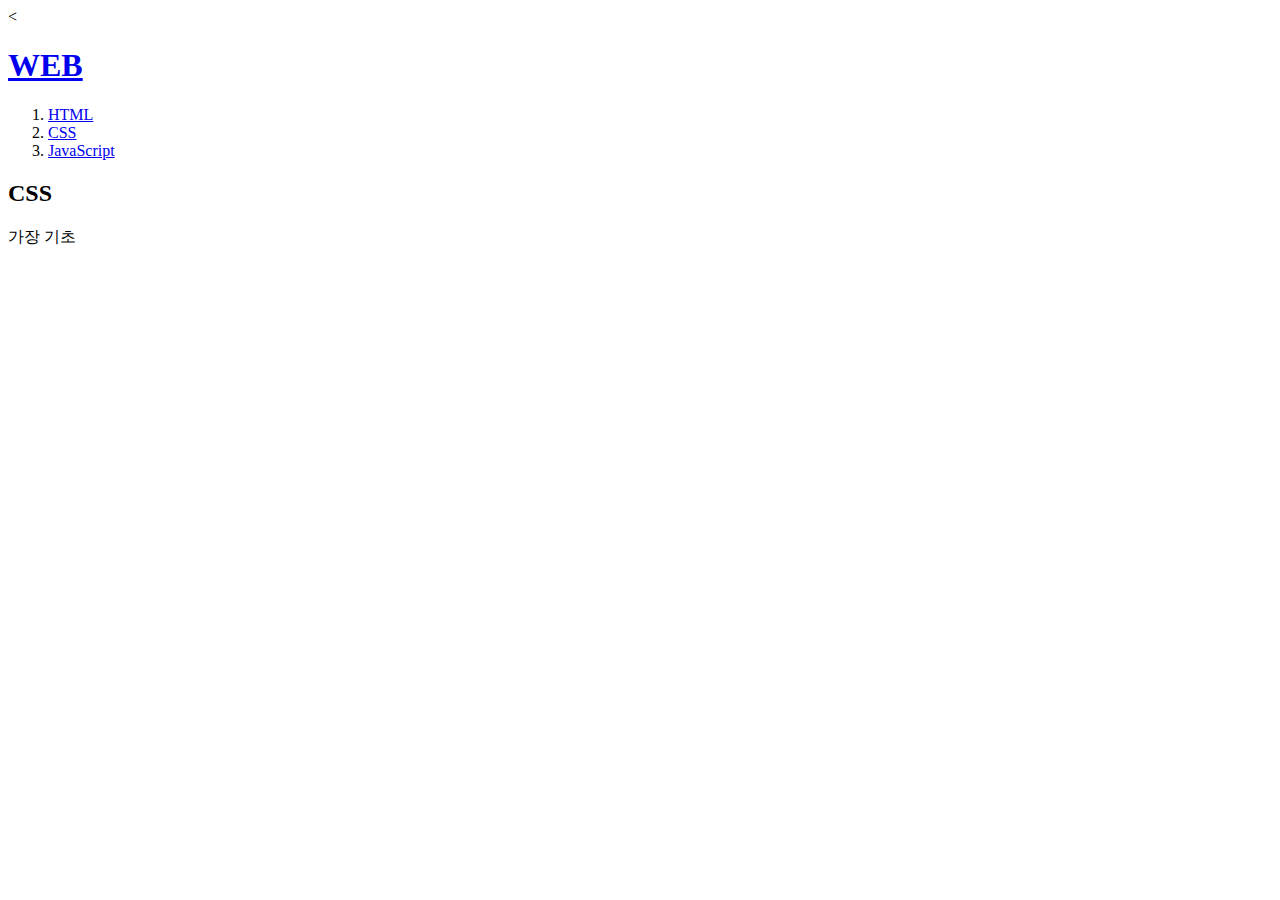
<file: 1.HTML>
<!<!DOCTYPE html>
<html>
<head>
    <title>web - HTML</title>
    <meta charset="utf-8"
</head>
<<body>
  <h1><a href="index.html">WEB</a></h1>
  <ol>
    <li><a href="1.html">HTML</a></li>
    <li><a href="2.html">CSS</a></li>
    <li><a href="3.html">JavaScript</a></li>
  </ol>
  <h2>CSS</h2>
  <p>가장 기초
  </p>
</body>
</html>
</file>
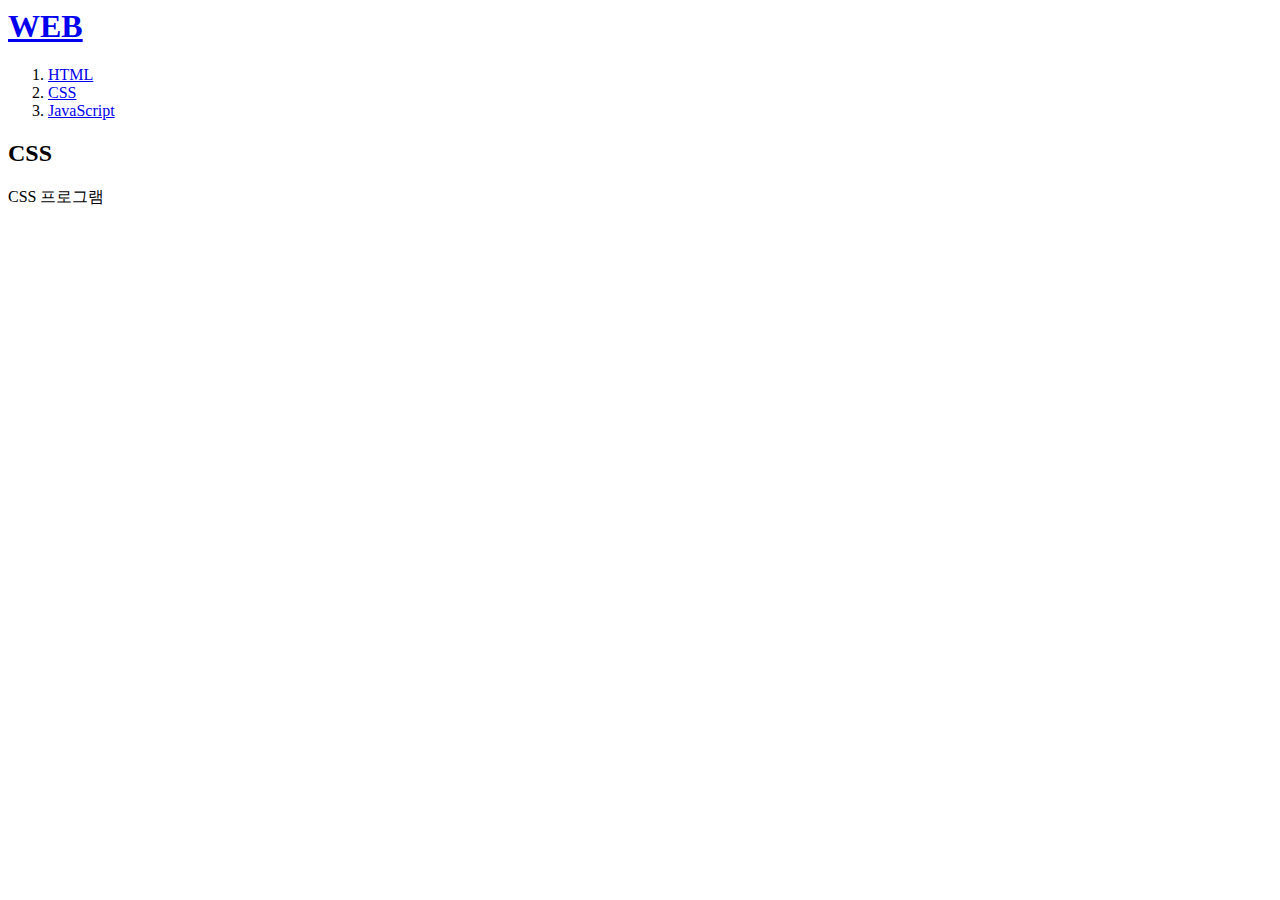
<file: 2.HTML>
<!<!DOCTYPE html>
<html>
<head>
    <title>web - html</title>
    <meta charset="utf-8"
</head>
<boby>
  <h1><a href="index.html">WEB</a></h1>
  <ol>
    <li><a href="1.html">HTML</a></li>
    <li><a href="2.html">CSS</a></li>
    <li><a href="3.html">JavaScript</a></li>
  </ol>
  <h2>CSS</h2>
  <p>CSS 프로그램
  </p>
</body>
</html>
</file>
